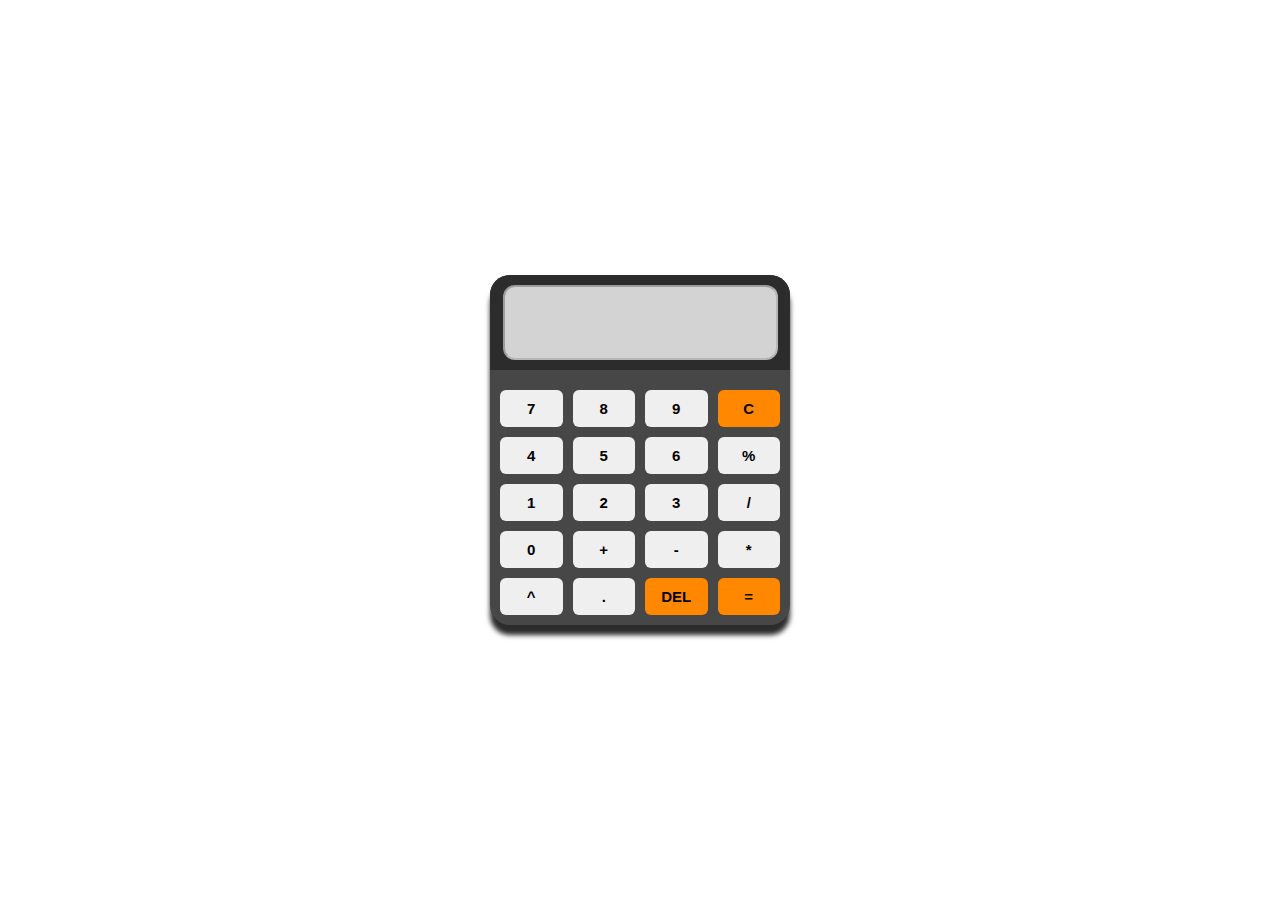
<file: Calculator/index.html>
<!DOCTYPE html>
<html lang="en">
  <head>
    <meta charset="UTF-8" />
    <meta name="viewport" content="width=device-width, initial-scale=1.0" />
    <title>Simple Calculator</title>
    <link rel="stylesheet" href="style.css" />
  </head>
  <body>
    <script src="script.js"></script>
    <div class="container">
      <div class="calculator">
        <div class="head_part">
          <input type="text" id="display" disabled />
        </div>

        <div class="buttons">
          <button onclick="appendToDisplay('7')">7</button>
          <button onclick="appendToDisplay('8')">8</button>
          <button onclick="appendToDisplay('9')">9</button>
          <button onclick="clearDisplay()" style="background-color: rgb(255, 136, 0);">C</button>

          <button onclick="appendToDisplay('4')">4</button>
          <button onclick="appendToDisplay('5')">5</button>
          <button onclick="appendToDisplay('6')">6</button>
          <button onclick="appendToDisplay('%')">%</button>

          <button onclick="appendToDisplay('1')">1</button>
          <button onclick="appendToDisplay('2')">2</button>
          <button onclick="appendToDisplay('3')">3</button>
          <button onclick="appendToDisplay('/')">/</button>

          <button onclick="appendToDisplay('0')">0</button>
          <button onclick="appendToDisplay('+')">+</button>
          <button onclick="appendToDisplay('-')">-</button>
          <button onclick="appendToDisplay('*')">*</button>

          <button onclick="appendToDisplay('**')">^</button>
          <button onclick="appendToDisplay('.')">.</button>
          <button onclick="deleteLastChar('')" style="background-color: rgb(255, 136, 0);">DEL</button>
          <button onclick="calculateResult('=')" style="background-color: rgb(255, 136, 0);">=</button>
        </div>
      </div>
    </div>
  </body>
</html>
</file>
<file: Calculator/style.css>
*{ 
    margin: 0;
    padding: 0;
    box-sizing: border-box;
}
html{
    height:100%;
}
body{
    height:100%;
} 
.container{
    height: 100%;
    display:flex;
    justify-content: center;
    align-items: center;
}
.calculator{
    background-color: #474747;
    height:350px; 
    width:300px; 
    border-radius: 20px;
    box-shadow: 0px 10px 5px #2C2C2C;
    display: flex;
    flex-direction: column;
    gap: 10px;
}
.head_part{
    flex-basis: 100px;
    background-color: #2C2C2C;
    border-radius: 20px 20px 0 0;
    display: flex;
    justify-content: center;
    align-items: center;
}
#display{
    background-color: #D3D3D3;
    width:275px; 
    height:75px; 
    border-radius: 12px;
    padding: 10px;
    font-size: 25px;
}
.buttons{
    display: grid;
    grid-template-columns: repeat(4, 1fr);
    grid-template-rows: repeat(5, 1fr);
    grid-column-gap: 10px;
    grid-row-gap: 10px;
    padding: 10px;
}
button{
    padding: 10px;
    border-radius: 6px;
    border:none;
    font-weight: bold;
    font-size: 15px;
}
</file>
